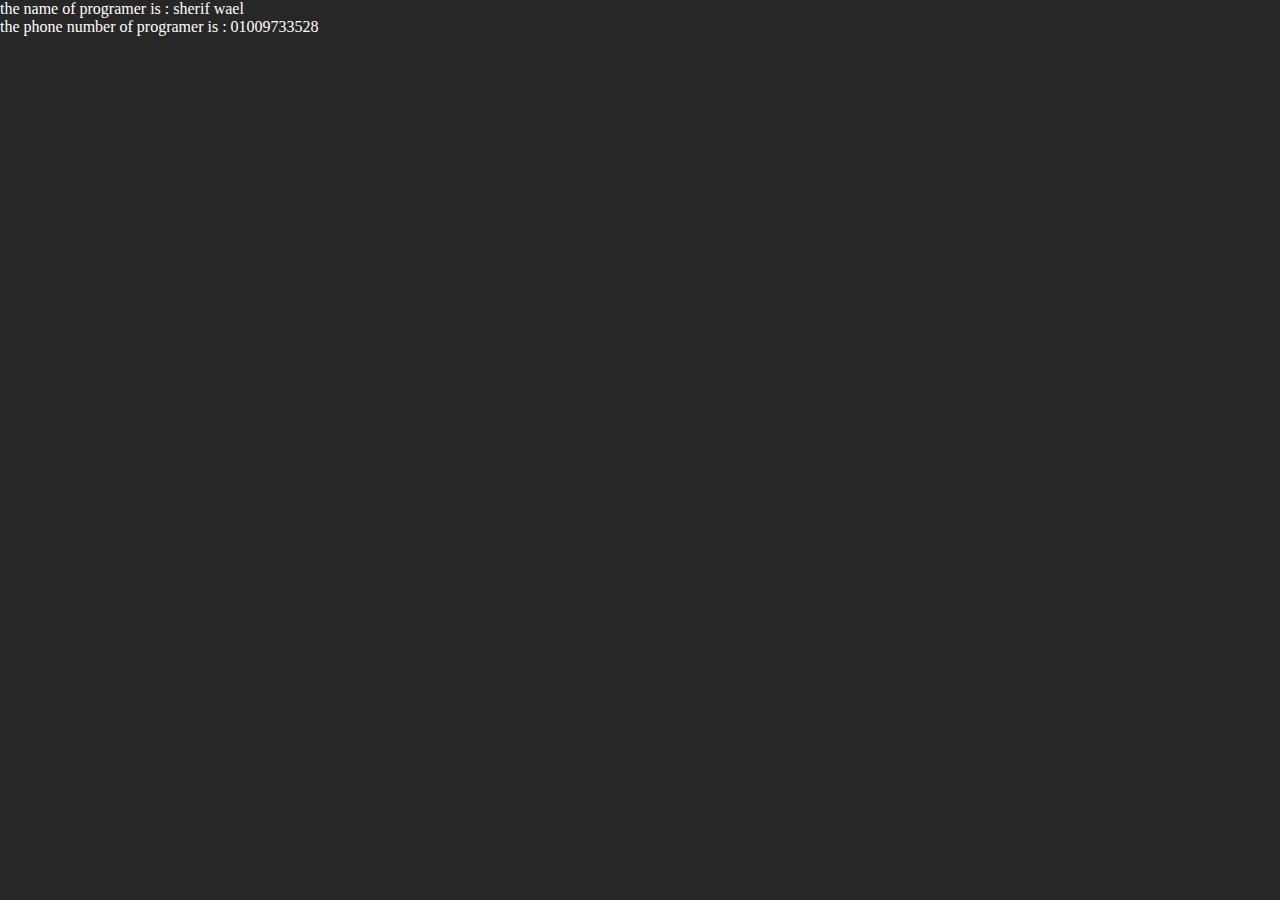
<file: connect.html>
<!DOCTYPE html>
<html lang="en">

<head>
    <link rel="stylesheet" href="style.css">
    <meta charset="UTF-8">
    <title>connect with programer</title>
</head>

<body class="connect">
    the name of programer is : sherif wael
    <br>
    the phone number of programer is : 01009733528
</body>

</html>
</file>
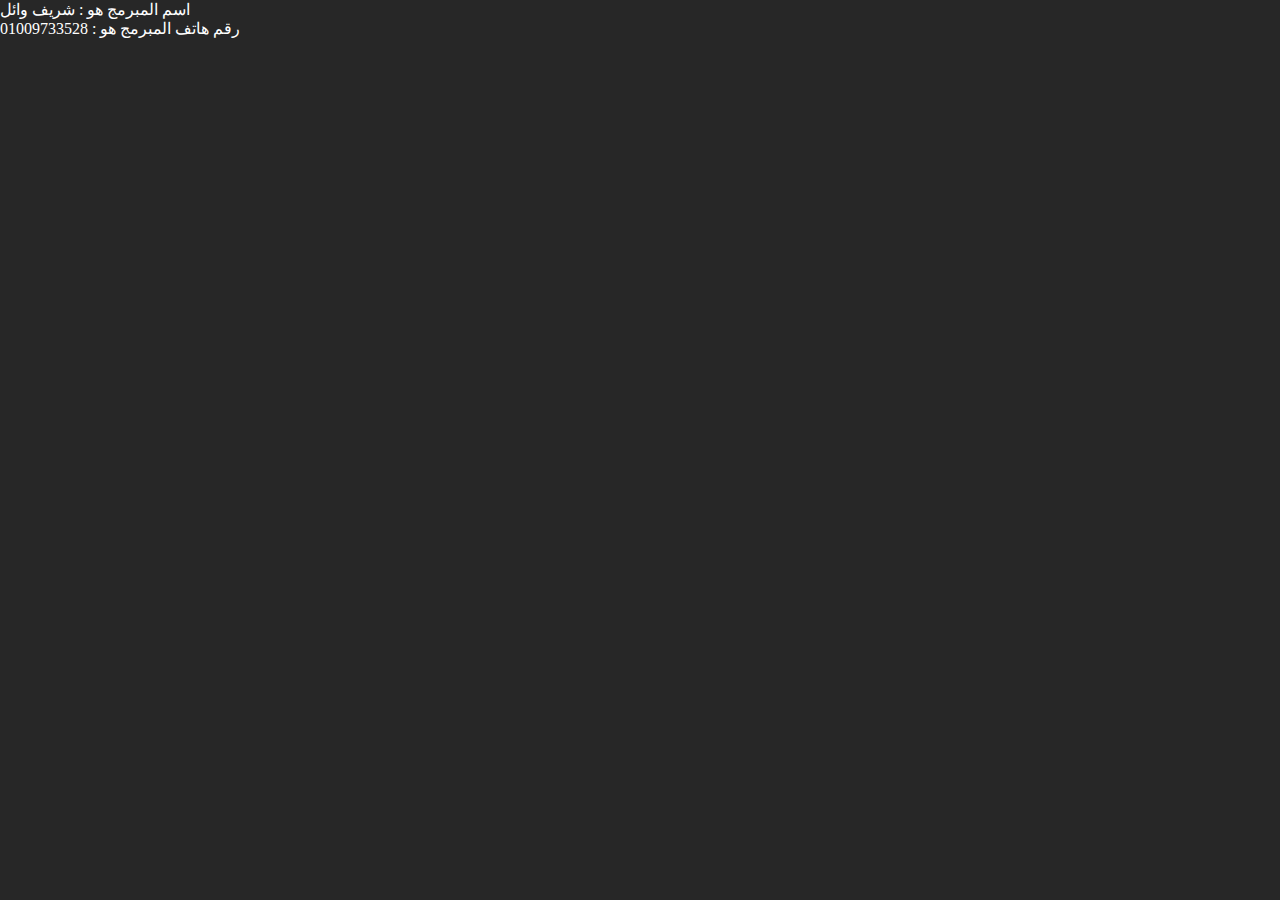
<file: connect2.html>
<!DOCTYPE html>
<html lang="ar">

<head>
    <link rel="stylesheet" href="style.css">
    <meta charset="UTF-8">
    <title>التواصل مع المبرمج</title>
</head>

<body class="connect">
    اسم المبرمج هو : شريف وائل
    <br>
    رقم هاتف المبرمج هو : 01009733528
</body>

</html>
</file>
<file: style.css>
body {
    margin: 0;
}

.header {
    background-color: #0a284c;
    border: 0px #0a284c solid;
    display: flex;
    justify-content: space-between;
    align-items: center;
    padding: 5px 20px;

}

.logo {
    width: 100px;
    border-radius: 50px;
}

.link a {
    color: white;
    padding: 5px 15px;
    border-radius: 15px;
    text-decoration: none;
}

.link a:hover {
    background-color: #164176;
}

.link button {
    background-color: #164176;
    color: white;
    border-radius: 15px;
    padding: 5px 10px;
    color: #ffffff;
    border: none;
}

.link button:hover {
    background-color: #140e82;
    padding: 3px 10px;
}

.landing-page {
    background-color: #0a284c;
    display: flex;
    justify-content: space-between;
    align-items: center;
    padding: 10px 50px;
    color: #ffffff;
    border-radius: 0 0 39px 50px;

}

.landing-page-search input {
    border-radius: 50px;
    outline: none;
    height: 30px;
    padding: 0 10px;
}

.landing-page-search button {
    position: absolute;
    left: 180px;
    border-radius: 30px;
    height: 34px;
    background-color: #164176;
    border: none;
    color: #ffffff;

}

.landing-page-search button:hover {
    background-color: #140e82;
}

.landing-page-image-container img {
    border-radius: 20px;
    width: px;
}

.landing-page-left-section {
    width: 300px;

}

.Trending-container {
    color: #ffffff;
}


.body {
    background-color: #272727;
    max-width: 100%;
    max-height: 100%;
}

.audio {
    color: #0a284c;
}

.bodyone {
    background-color: #272727;
    max-width: 100%;
    max-height: 100%;
}

.Email input {
    border-radius: 30px;
    border: none;
    outline: none;
    height: 30px;
}

.signin {
    color: #ffffff;
    border-radius: 30px;
    background-color: #164176;
    border: none;
    height: 30px;
}

.signin:hover {
    background-color: #140e82;
}

.Email {
    color: #ffffff;
}


.landing-page-image-container img {
    border-radius: 35px;
    width: 220px;
    padding: 15px 15px;


}

.landing-page-image-container {
    padding: 50px 50px;
}

.name {
    color: #ffffff;
}

.connect {
    color: #ffffff;
    background-color: #272727;
    max-width: 100%;
    max-height: 100%;
}
</file>
